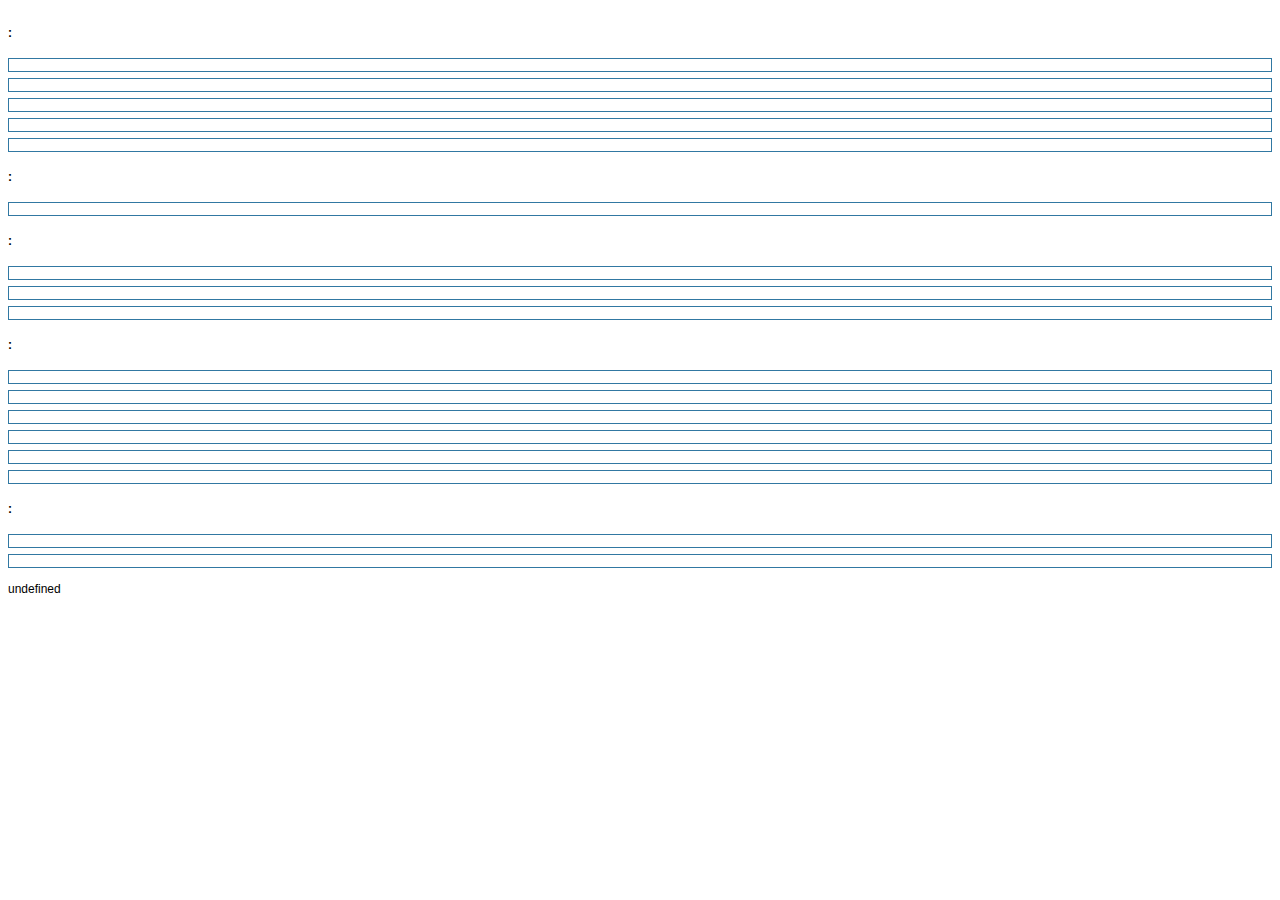
<file: wp-content/plugins/wysija-newsletters/js/tinymce/plugins/wysija_custom_fields/shortcodes.html>
<!DOCTYPE html PUBLIC "-//W3C//DTD XHTML 1.0 Strict//EN" "http://www.w3.org/TR/xhtml1/DTD/xhtml1-strict.dtd">
<html xmlns="http://www.w3.org/1999/xhtml">
<head>
<title>Insert Shortcode</title>

<script src="../../tiny_mce_popup.js"></script>

<style>

body {
  font: 12px/18px Arial, sans-serif;
  color: #000;
  background: #ffffff;
  padding: 8px;
  margin: 0px;
}

ul, a {
  padding: 0px;
  list-style: none;
}

a {
  text-decoration: none;
  color: #000;
}

  .shortcodes h4 {
    font-weight: bold;
    color: #000;
  }

  .button {
    display: block;
    width: auto;
    border: 1px solid #3178a2;
    padding: 6px;
    font-weight: bold;
    font-size: 14px;
    margin-bottom: 6px;
  }

  .button:hover {
    color: #3178a2;
    background: #f6f6f6;
  }

</style>

<script type="text/javascript">

var ButtonDialog = {
  local_ed : 'ed',
  init : function(ed) {

    ButtonDialog.local_ed = ed;
    tinyMCEPopup.resizeToInnerSize();

    // Hide Auto Newsletters shortcodes if current newsletter is normal.
    // Normal Newsletter: newsletter_type = 1.
    // Auto Newsletter: newsletter_type = 2.
    var newsletter_type = parseInt(window.parent.$('email_id').dataset.type);
    var autonl_shortcodes = document.getElementById('autonl_shortcodes');
    if (newsletter_type === 1) {
      autonl_shortcodes.style.display = 'none';
    };

  },
  insert : function insertButton(ed, content) {

    // Try and remove existing style / blockquote
    tinyMCEPopup.execCommand('mceRemoveNode', false, null);

    var output = '';

    // setup the output of our shortcode
    output = '[';
      output += content;
      output += ']';

    tinyMCEPopup.execCommand('mceReplaceContent', false, output);

    // Return
    tinyMCEPopup.close();
  }
};
tinyMCEPopup.onInit.add(ButtonDialog.init, ButtonDialog);

// Get translations.
var wysijatrans = window.parent.wysijatrans;

// Generate custom fields HTML.
var custom_fields = wysijatrans.custom_fields_list;
var cfields_output = [];
if (custom_fields.length !== 0) {
  var cfields_title = '<h4>' + wysijatrans.custom_fields_title + '</h4>';
  cfields_output.push(cfields_title);
  cfields_output.push('<ul>');
  var tag = '';
  for (var id in custom_fields) {
    tag = '<li><a class="button" ' +
      ' href="javascript:ButtonDialog.insert(ButtonDialog.local_ed,' +
      "'field:" + id + "')" + '">' +
      custom_fields[id] +
      '</a></li>';
    cfields_output.push(tag);
  }
  cfields_output.push('</ul>');
}
cfields_output = cfields_output.join('');

</script>

</head>

<body class="shortcodes">
    <h4><script>document.write(wysijatrans.tags_user);</script>:</h4>
    <ul>
      <li>
        <a class="button" href="javascript:ButtonDialog.insert(ButtonDialog.local_ed, 'user:firstname | default:reader')">
          <script>document.write(wysijatrans.tags_user_firstname);</script>
        </a>
      </li>
      <li>
        <a class="button" href="javascript:ButtonDialog.insert(ButtonDialog.local_ed, 'user:lastname | default:reader')">
          <script>document.write(wysijatrans.tags_user_lastname);</script>
        </a>
      </li>
      <li>
        <a class="button" href="javascript:ButtonDialog.insert(ButtonDialog.local_ed, 'user:email')">
          <script>document.write(wysijatrans.tags_user_email);</script>
        </a>
      </li>
      <li>
        <a class="button" href="javascript:ButtonDialog.insert(ButtonDialog.local_ed, 'user:displayname | default:member')">
          <script>document.write(wysijatrans.tags_user_displayname);</script>
        </a>
      </li>
      <li>
        <a class="button" href="javascript:ButtonDialog.insert(ButtonDialog.local_ed, 'user:count')">
          <script>document.write(wysijatrans.tags_user_count);</script>
        </a>
      </li>        
    </ul>
    <h4><script>document.write(wysijatrans.tags_newsletter);</script>:</h4>
    <ul>
      <li>
        <a class="button" href="javascript:ButtonDialog.insert(ButtonDialog.local_ed, 'newsletter:subject')">
          <script>document.write(wysijatrans.tags_newsletter_subject);</script>
        </a>
      </li>
    </ul>
    <div id="autonl_shortcodes">
      <h4><script>document.write(wysijatrans.tags_newsletter_autonl);</script>:</h4>
      <ul>
        <li>
          <a class="button" href="javascript:ButtonDialog.insert(ButtonDialog.local_ed, 'newsletter:total')">
            <script>document.write(wysijatrans.tags_newsletter_total);</script>
          </a>
        </li>
        <li>
          <a class="button" href="javascript:ButtonDialog.insert(ButtonDialog.local_ed, 'newsletter:post_title')">
            <script>document.write(wysijatrans.tags_newsletter_post_title);</script>
          </a>
        </li>
        <li>
          <a class="button" href="javascript:ButtonDialog.insert(ButtonDialog.local_ed, 'newsletter:number')">
            <script>document.write(wysijatrans.tags_newsletter_number);</script>
          </a>
        </li>
      </ul>
    </div>
    <h4><script>document.write(wysijatrans.tags_date);</script>:</h4>
    <ul>
      <li>
        <a class="button" href="javascript:ButtonDialog.insert(ButtonDialog.local_ed, 'date:d')">
          <script>document.write(wysijatrans.tags_date_d);</script>
        </a>
      </li>
      <li>
        <a class="button" href="javascript:ButtonDialog.insert(ButtonDialog.local_ed, 'date:dordinal')">
          <script>document.write(wysijatrans.tags_date_dordinal);</script>
        </a>
      </li>
      <li>
        <a class="button" href="javascript:ButtonDialog.insert(ButtonDialog.local_ed, 'date:dtext')">
          <script>document.write(wysijatrans.tags_date_dtext);</script>
        </a>
      </li>
      <li>
        <a class="button" href="javascript:ButtonDialog.insert(ButtonDialog.local_ed, 'date:m')">
          <script>document.write(wysijatrans.tags_date_m);</script>
        </a>
      </li>
      <li>
        <a class="button" href="javascript:ButtonDialog.insert(ButtonDialog.local_ed, 'date:mtext')">
          <script>document.write(wysijatrans.tags_date_mtext);</script>
        </a>
      </li>
      <li>
        <a class="button" href="javascript:ButtonDialog.insert(ButtonDialog.local_ed, 'date:y')">
          <script>document.write(wysijatrans.tags_date_y);</script>
        </a>
      </li>
    </ul>
    <h4><script>document.write(wysijatrans.tags_global);</script>:</h4>
    <ul>
      <li>
        <a class="button" href="javascript:ButtonDialog.insert(ButtonDialog.local_ed, 'global:unsubscribe')">
          <script>document.write(wysijatrans.tags_global_unsubscribe);</script>
        </a>
      </li>
      <li>
        <a class="button" href="javascript:ButtonDialog.insert(ButtonDialog.local_ed, 'global:manage')">
          <script>document.write(wysijatrans.tags_global_manage);</script>
        </a>
      </li>
    </ul>
    <script>
      // Output Custom Fields.
      document.write(cfields_output);
    </script>
</body>

</html>
</file>
